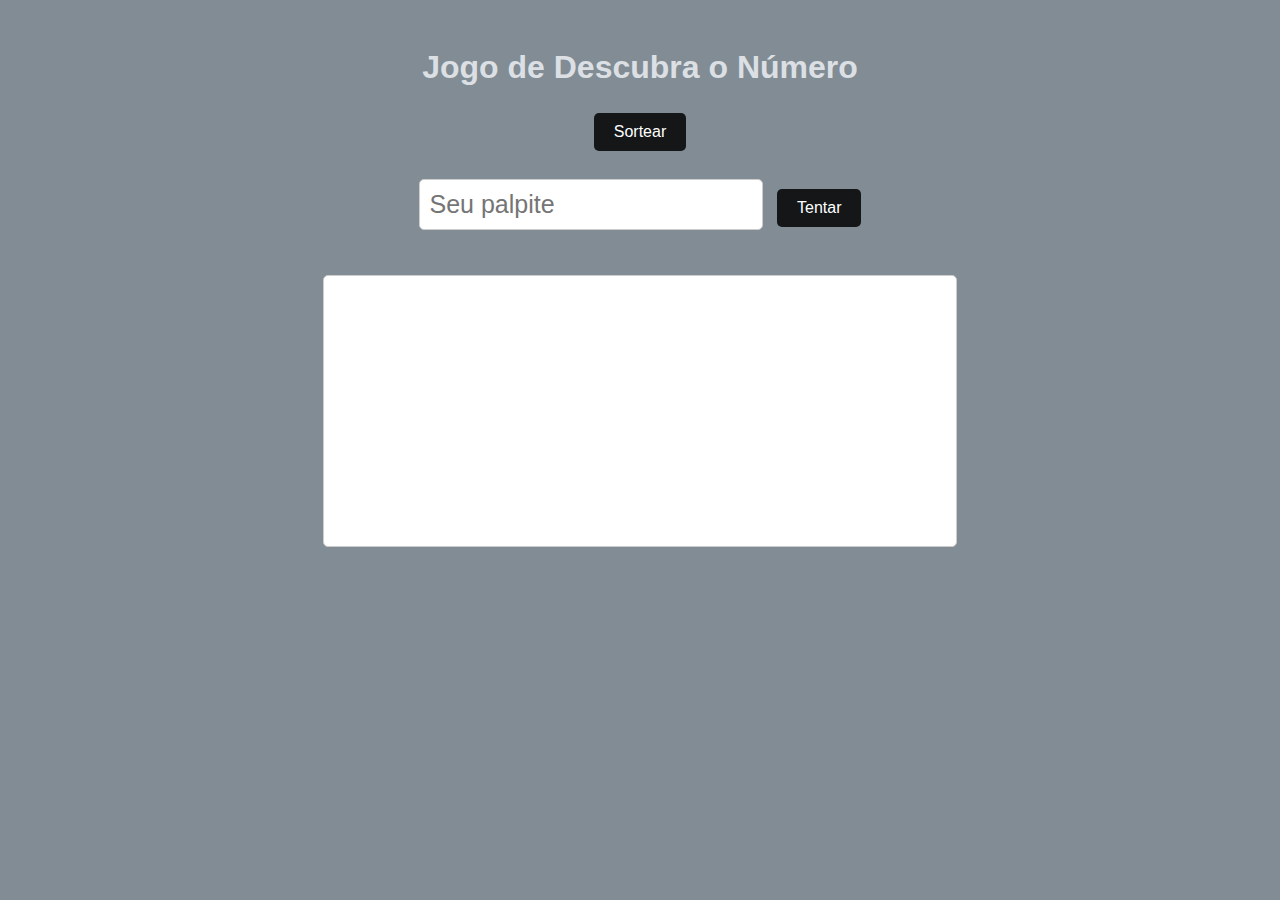
<file: index.html>
<!DOCTYPE html>
<html lang="pt-BR">
<head>
   <link href="css.css"  rel="stylesheet">
    <meta charset="UTF-8">
    <meta name="viewport" content="width=device-width, initial-scale=1.0">
    <title>Jogo de Descubra o Número</title>
</head>
<body>
    <h1>Jogo de Descubra o Número</h1>
    <button onclick="startGame()">Sortear</button>
    <br><br>
    <input type="text" id="guess" placeholder="Seu palpite">
    <button onclick="checkGuess()">Tentar</button>
    <p id="message"></p>
    <textarea id="log" readonly></textarea>

    <script>
        let randomNumber;
        let gameStarted = false;
        let attempts = 0;

        function startGame() {
            randomNumber = Math.floor(Math.random() * 100) + 1;
            gameStarted = true;
            attempts = 0;
            document.getElementById('log').value = '';
            document.getElementById('message').textContent = 'O jogo começou! Faça seu palpite.';
            document.getElementById('guess').value = '';
        }

        function checkGuess() {
            if (!gameStarted) {
                document.getElementById('message').textContent = 'O jogo ainda não foi iniciado. Clique em "Sortear" para começar.';
                return;
            }

            const userGuess = Number(document.getElementById('guess').value);
            const message = document.getElementById('message');
            const log = document.getElementById('log');
            attempts++;

            if (isNaN(userGuess)) {
                message.textContent = 'Por favor, insira um número válido.';
                return;
            }

            if (userGuess === randomNumber) {
                message.textContent = `Parabéns! Você acertou o número ${randomNumber} em ${attempts} tentativas.`;
                log.value += `Palpite ${attempts}: ${userGuess} - Acertou!\n`;
                gameStarted = false;
            } else if (userGuess < randomNumber) {
                message.textContent = 'Muito baixo! Tente novamente.';
                log.value += `Palpite ${attempts}: ${userGuess} - Muito baixo\n`;
            } else if (userGuess > randomNumber) {
                message.textContent = 'Muito alto! Tente novamente.';
                log.value += `Palpite ${attempts}: ${userGuess} - Muito alto\n`;
            }

            document.getElementById('guess').value = '';
        }

        document.getElementById('guess').addEventListener('keypress', function(event) {
            if (event.key === 'Enter') {
                checkGuess();
            }
        });
    </script>
</body>
</html>
</file>
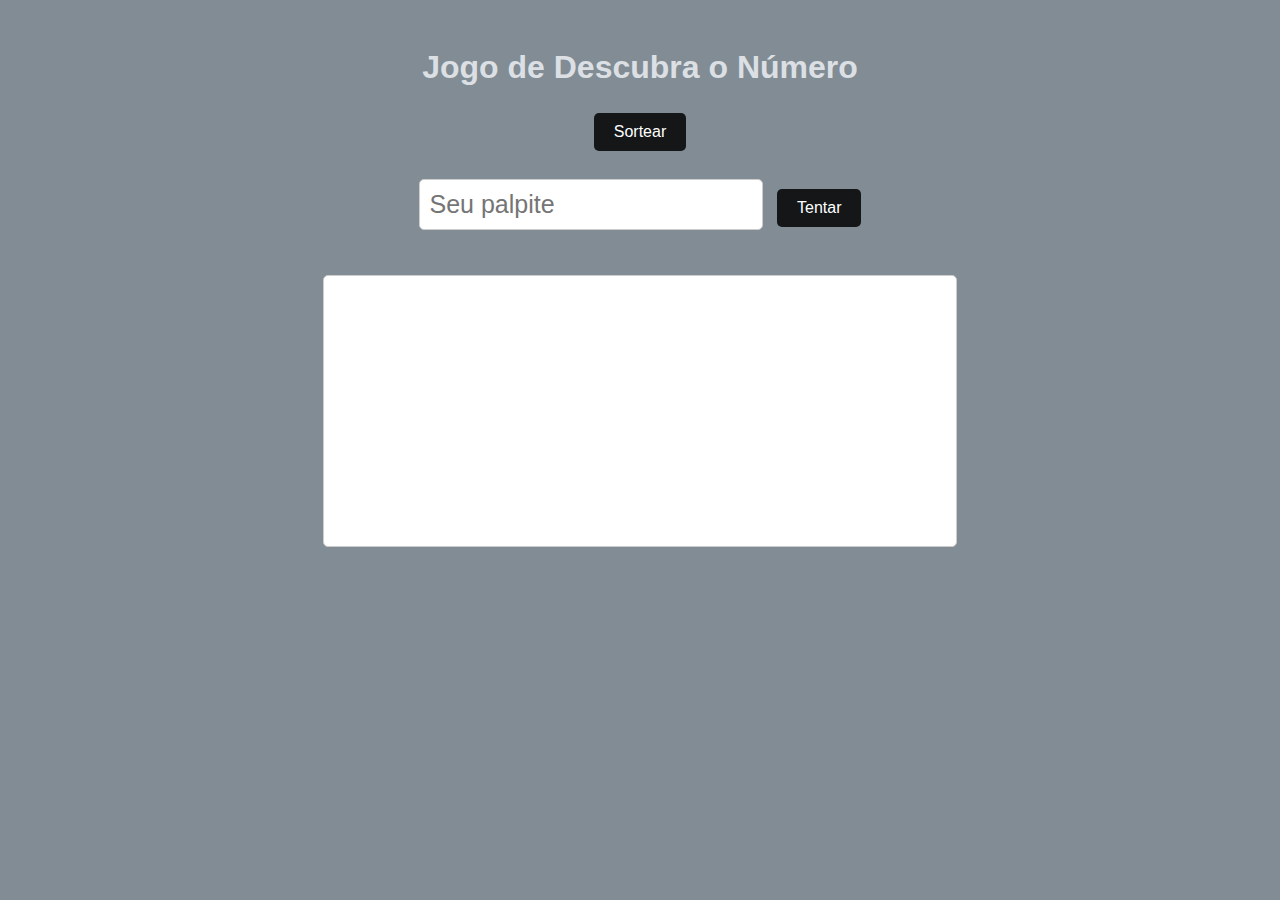
<file: descubraonumero.html>
<!DOCTYPE html>
<html lang="pt-BR">
<head>
   <link href="css.css"  rel="stylesheet">
    <meta charset="UTF-8">
    <meta name="viewport" content="width=device-width, initial-scale=1.0">
    <title>Jogo de Descubra o Número</title>
 
</head>
<body>
    <h1>Jogo de Descubra o Número</h1>
    <button onclick="startGame()">Sortear</button>
    <br><br>
    <input type="text" id="guess" placeholder="Seu palpite">
    <button onclick="checkGuess()">Tentar</button>
    <p id="message"></p>
    <textarea id="log" readonly></textarea>

    <script>
        let randomNumber;
        let gameStarted = false;
        let attempts = 0;

        function startGame() {
            randomNumber = Math.floor(Math.random() * 100) + 1;
            gameStarted = true;
            attempts = 0;
            document.getElementById('log').value = '';
            document.getElementById('message').textContent = 'O jogo começou! Faça seu palpite.';
            document.getElementById('guess').value = '';
        }

        function checkGuess() {
            if (!gameStarted) {
                document.getElementById('message').textContent = 'O jogo ainda não foi iniciado. Clique em "Sortear" para começar.';
                return;
            }

            const userGuess = Number(document.getElementById('guess').value);
            const message = document.getElementById('message');
            const log = document.getElementById('log');
            attempts++;

            if (isNaN(userGuess)) {
                message.textContent = 'Por favor, insira um número válido.';
                return;
            }

            if (userGuess === randomNumber) {
                message.textContent = `Parabéns! Você acertou o número ${randomNumber} em ${attempts} tentativas.`;
                log.value += `Palpite ${attempts}: ${userGuess} - Acertou!\n`;
                gameStarted = false;
            } else if (userGuess < randomNumber) {
                message.textContent = 'Muito baixo! Tente novamente.';
                log.value += `Palpite ${attempts}: ${userGuess} - Muito baixo\n`;
            } else if (userGuess > randomNumber) {
                message.textContent = 'Muito alto! Tente novamente.';
                log.value += `Palpite ${attempts}: ${userGuess} - Muito alto\n`;
            }

            document.getElementById('guess').value = '';
        }

        document.getElementById('guess').addEventListener('keypress', function(event) {
            if (event.key === 'Enter') {
                checkGuess();
            }
        });
    </script>
</body>
</html>
</file>
<file: css.css>
/* Estilo para o corpo da página */
body {
    font-family: Arial, sans-serif;
    background-color: #818c94;
    text-align: center;
    padding: 20px;
}

/* Estilo para o título principal */
h1 {
    color: #dce0e4;
}

/* Estilo para os botões */
button {
    background-color: #141618;
    color: white;
    border: none;
    padding: 10px 20px;
    font-size: 16px;
    cursor: pointer;
    border-radius: 5px;
    margin: 5px;
}

button:hover {
    background-color: #5a9bd4;
}

/* Estilo para o campo de entrada */
input[type="text"] {
    padding: 10px;
    font-size: 25px;
    border: 1px solid #ccc;
    border-radius: 5px;
    margin: 5px;
}

/* Estilo para a mensagem */
p {
    font-size: 20px;
    color: white;
}

/* Estilo para o log de palpites */
textarea {
    color:red;
    width: 50%;
    height: 250px;
    font-size: 20px;
    border: 1px solid #cccccc;
    border-radius: 5px;
    margin-top: 20px;
    padding: 10px;
    resize: none;
}
</file>
